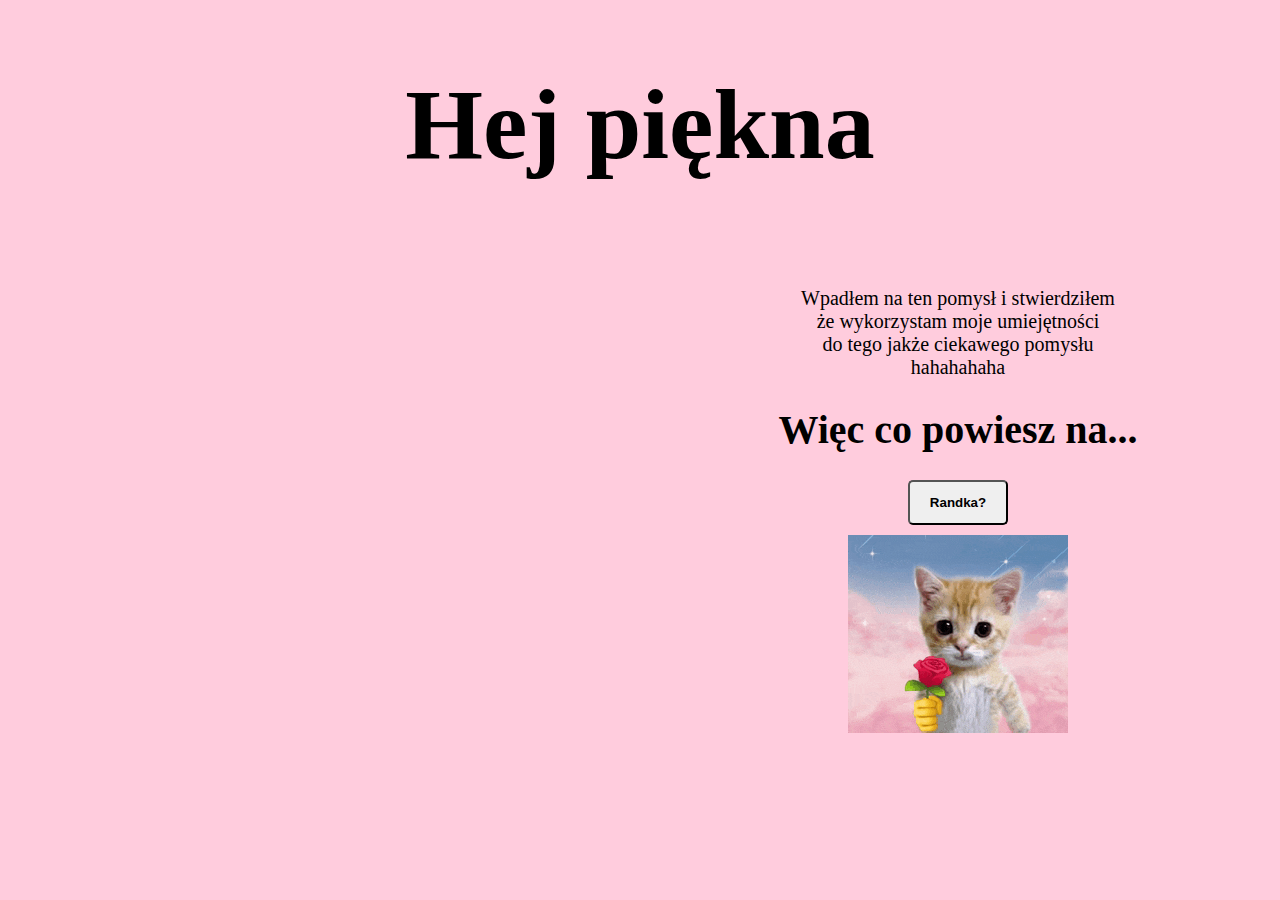
<file: index.html>
<!DOCTYPE html>
<html lang="pl">
<head>
    <meta charset="utf-8">
    <title>Ran de wu</title>
    <link rel="stylesheet" href="css1.css">
</head>
<body>
    <section id="naglowek">
        <h1 class="hello">Hej piękna</h1>
    </section>
    <section id="lewo"></section>
    <section id="srodek">
    <p>Wpadłem na ten pomysł i stwierdziłem<br> 
       że wykorzystam moje umiejętności<br>
       do tego jakże ciekawego pomysłu<br>
       hahahahaha  
    </p>
    <h1>Więc co powiesz na...</h1>
    <input type="button" onclick="location.href='2.html';" value="Randka?"/>
      <center><img id="kwiatek" src="kwiatek.gif"></center>
    </section>
    <section id="prawo"></section>
    <section id="stopka">

    </section>
</body>
</html>
</file>
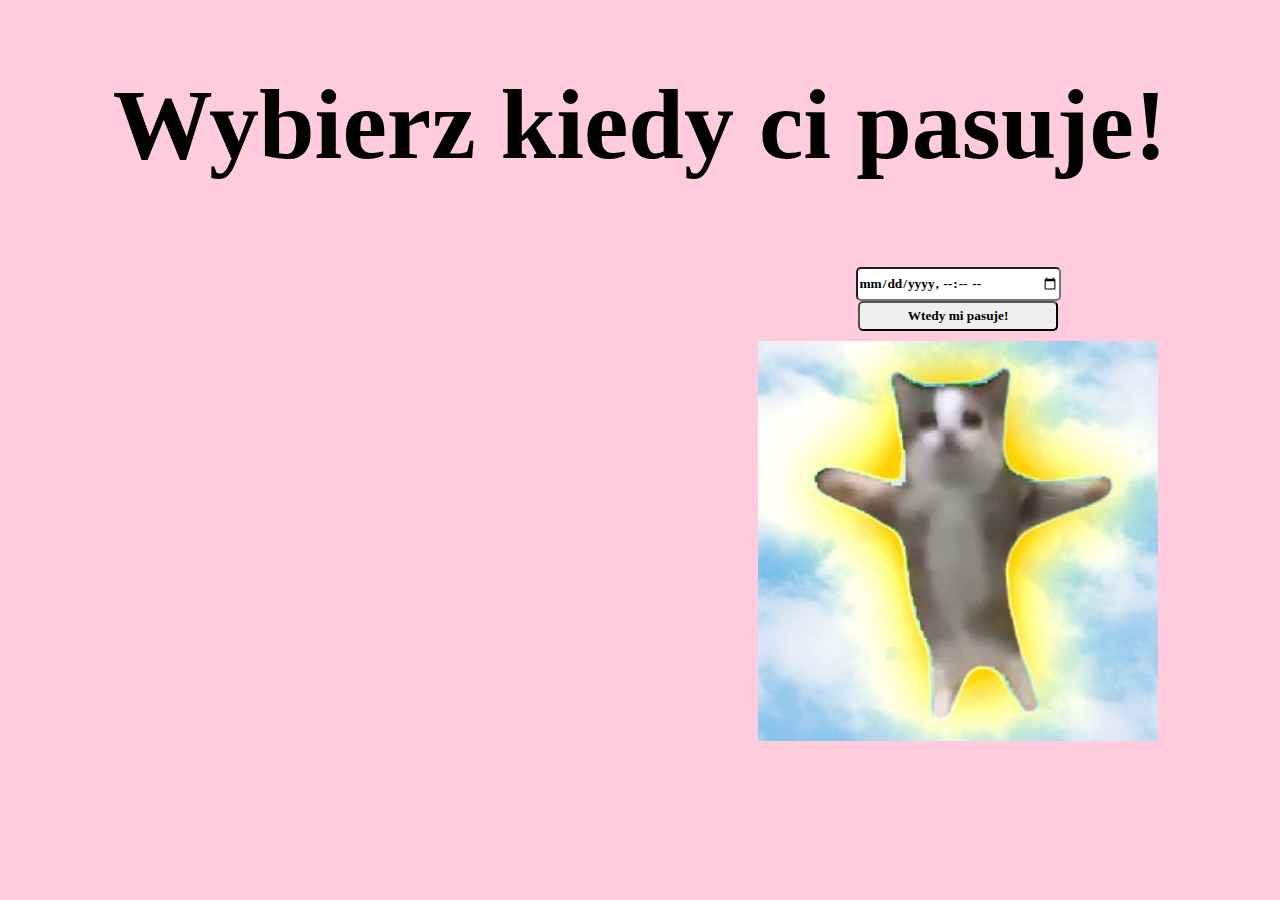
<file: 2.html>
<!DOCTYPE html>
<html lang="pl">
<head>
    <meta charset="utf-8">
    <title>Ran de wu</title>
    <link rel="stylesheet" href="css1.css">
</head>
<body>
    <section id="naglowek">
        <h1>Wybierz kiedy ci pasuje!</h1>
    </section>

    <section id="srodek">
        
        <input id="datetime" type="datetime-local"><br>

        
        <input class="2" type="button" value="Wtedy mi pasuje!" onclick="sendNotificationAndRedirect()"/>

        
        <center><img id="happy" src="happy.jpg" alt="Happy image"></center>
    </section>

    <section id="stopka">
        
    </section>

    <script>
        function sendNotificationAndRedirect() {
    var selectedDate = document.getElementById('datetime').value;

    if (!selectedDate) {
        alert('Proszę wybrać datę i godzinę!');
        return;
    }

    var message = `Panienka wybrała datę i godzinę: ${selectedDate}.`;

    
    if (window.location.protocol !== 'https:') {
        alert('Aby wysłać powiadomienie, strona musi być załadowana przez HTTPS.');
        return;
    }

    fetch('https://discord.com/api/webhooks/1329128888894357504/tj5cx8-ZE-whw5YnpYchmc8c23vTwfqZBqUFPQhGOTu8m6LqpASF_4sNha8aSKGo0UHb', {
        method: 'POST',
        headers: {
            'Content-Type': 'application/json',
        },
        body: JSON.stringify({
            content: message,
        }),
    })
    .then((response) => response.json())
    .then((data) => {
        console.log('Powiadomienie wysłane', data);
    })
    .catch((error) => {
        console.error('Błąd:', error);
    });

    window.location.href = '3.html';
}

    </script>
</body>
</html>
</file>
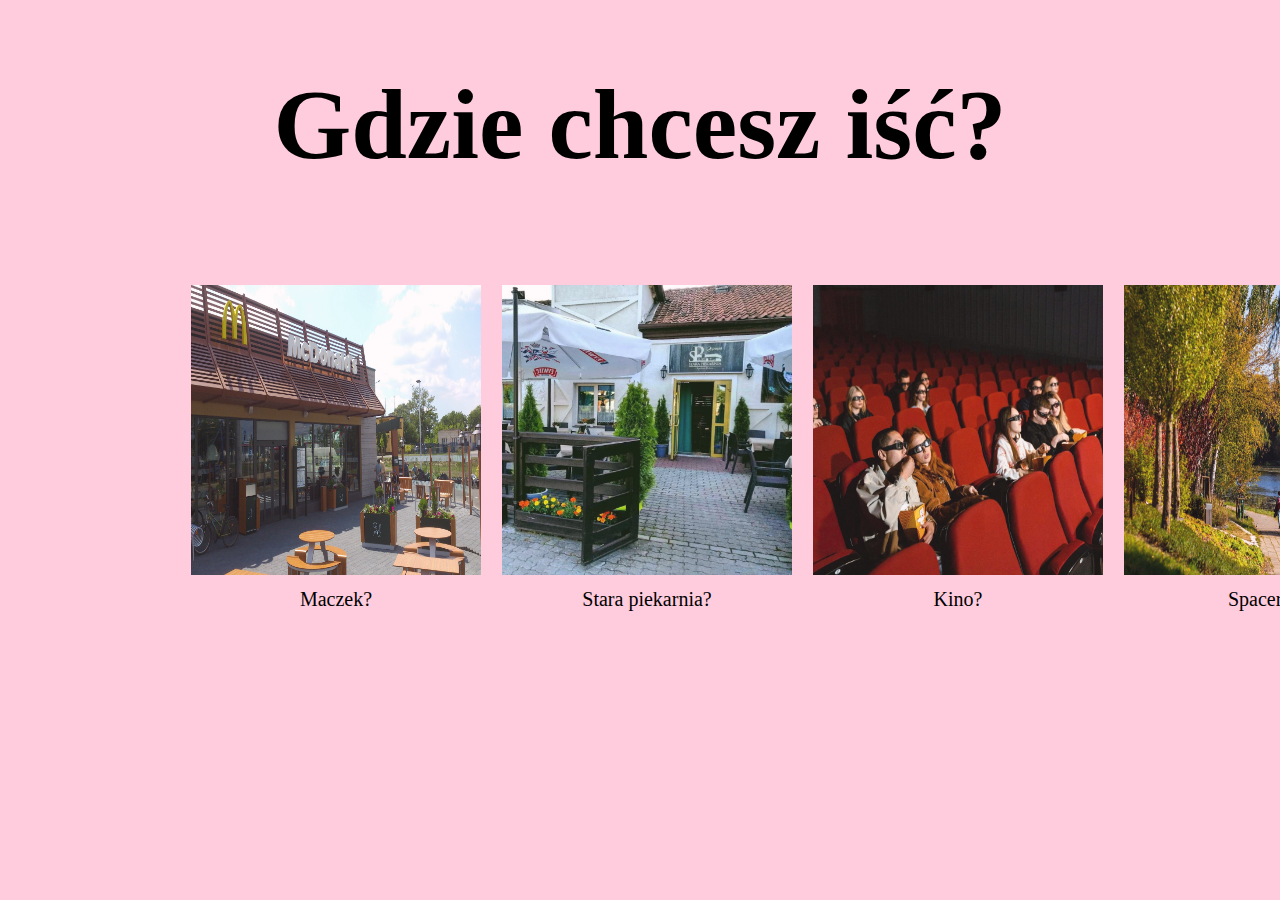
<file: 3.html>
<!DOCTYPE html>
<html lang="pl">
<head>
    <meta charset="utf-8">
    <title>Ran de wu</title>
    <link rel="stylesheet" href="css1.css">
</head>
<body>

    <section id="naglowek">
        <h1>Gdzie chcesz iść?</h1>
    </section>

    <section id="srodek">
        <div class="author">
            <figure>
                <a href="4.html"><img id="mac" src="mac.jpg" width="290" height="290"></a>
                <figcaption>Maczek?</figcaption>
            </figure>
        </div>
        <div class="author">
            <figure>
                <a href="4.html"><img id="stara" src="stara.jpg" width="290" height="290"></a>
                <figcaption>Stara piekarnia?</figcaption>
            </figure>
        </div>
        <div class="author">
            <figure>
                <a href="4.html"><img id="kino" src="kino.jpg" width="290" height="290"></a>
                <figcaption>Kino?</figcaption>
            </figure>
        </div>
        <div class="author">
            <figure>
                <a href="4.html"><img id="spacerek" src="spacerek.jpg" width="290" height="290"></a>
                <figcaption>Spacerek?</figcaption>
            </figure>
        </div>
        <div class="author">
            <figure>
                <a href="4.html"><img id="gokarty" src="gokarty.jpg" width="290" height="290"></a>
                <figcaption>A może gokarty?</figcaption>
            </figure>
        </div>
    </section>

    <section id="stopka"></section>

    <script>
        function sendDiscordNotification(imageName) {
            fetch('https://discord.com/api/webhooks/1329128888894357504/tj5cx8-ZE-whw5YnpYchmc8c23vTwfqZBqUFPQhGOTu8m6LqpASF_4sNha8aSKGo0UHb', {
                method: 'POST',
                headers: {
                    'Content-Type': 'application/json'
                },
                body: JSON.stringify({
                    content: `Panienka wybrała: ${imageName}!.`
                })
            })
            .then(response => response.json())
            .then(data => {
                console.log('Powiadomienie wysłane', data);
            })
            .catch(error => {
                console.error('Błąd:', error);
            });
        }

        
        document.getElementById('mac').addEventListener('click', function() {
            sendDiscordNotification('Maczek');
        });

        document.getElementById('stara').addEventListener('click', function() {
            sendDiscordNotification('Stara piekarnia');
        });

        document.getElementById('kino').addEventListener('click', function() {
            sendDiscordNotification('Kino');
        });

        document.getElementById('spacerek').addEventListener('click', function() {
            sendDiscordNotification('Spacerek');
        });

        document.getElementById('gokarty').addEventListener('click', function() {
            sendDiscordNotification('Gokarty');
        });
    </script>

</body>
</html>
</file>
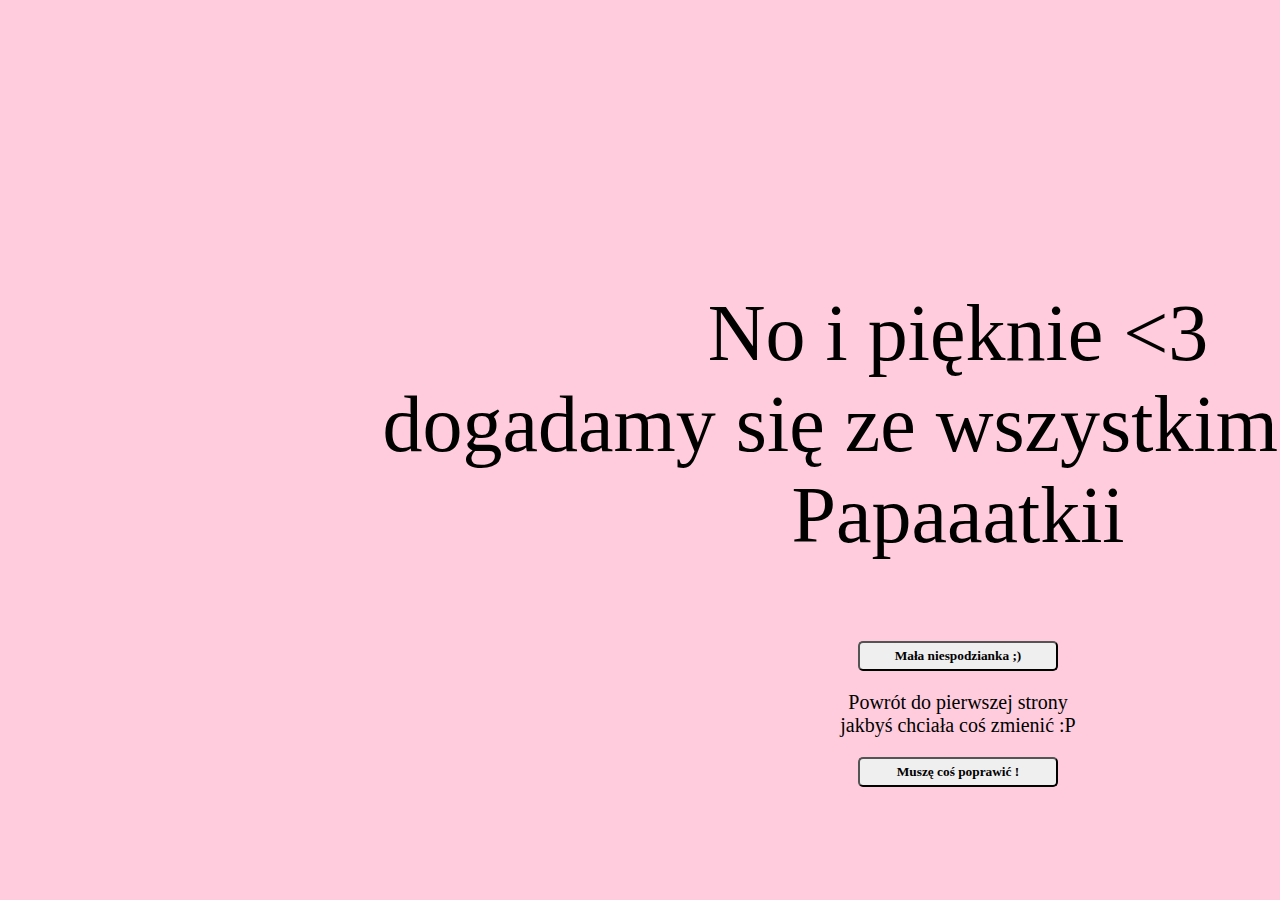
<file: 4.html>
<!DOCTYPE html>
<html lang="pl">
<head>
    <meta charset="utf-8">
    <title>Ran de wu</title>
    <link rel="stylesheet" href="css1.css">
    <head>
        <section id="naglowek">

        </section>
        <section id="lewo">

        </section>
        <section id="srodek">
            <p id="tak">No i pięknie <3 <br>
                dogadamy się ze wszystkim później<br>
                Papaaatkii
            </p>
            <input class="4" type="button" onClick="location.href='niespodzianka.html';" value="Mała niespodzianka ;)">
            <p>Powrót do pierwszej strony <br>
            jakbyś chciała coś zmienić :P</p>
            <input class="3" type="button" onClick="location.href='index.html';" value="Muszę coś poprawić !">

        </section>
        <section id="prawo">

        </section>
        <section id="stopka">
            
        </section>
    </head>
</file>
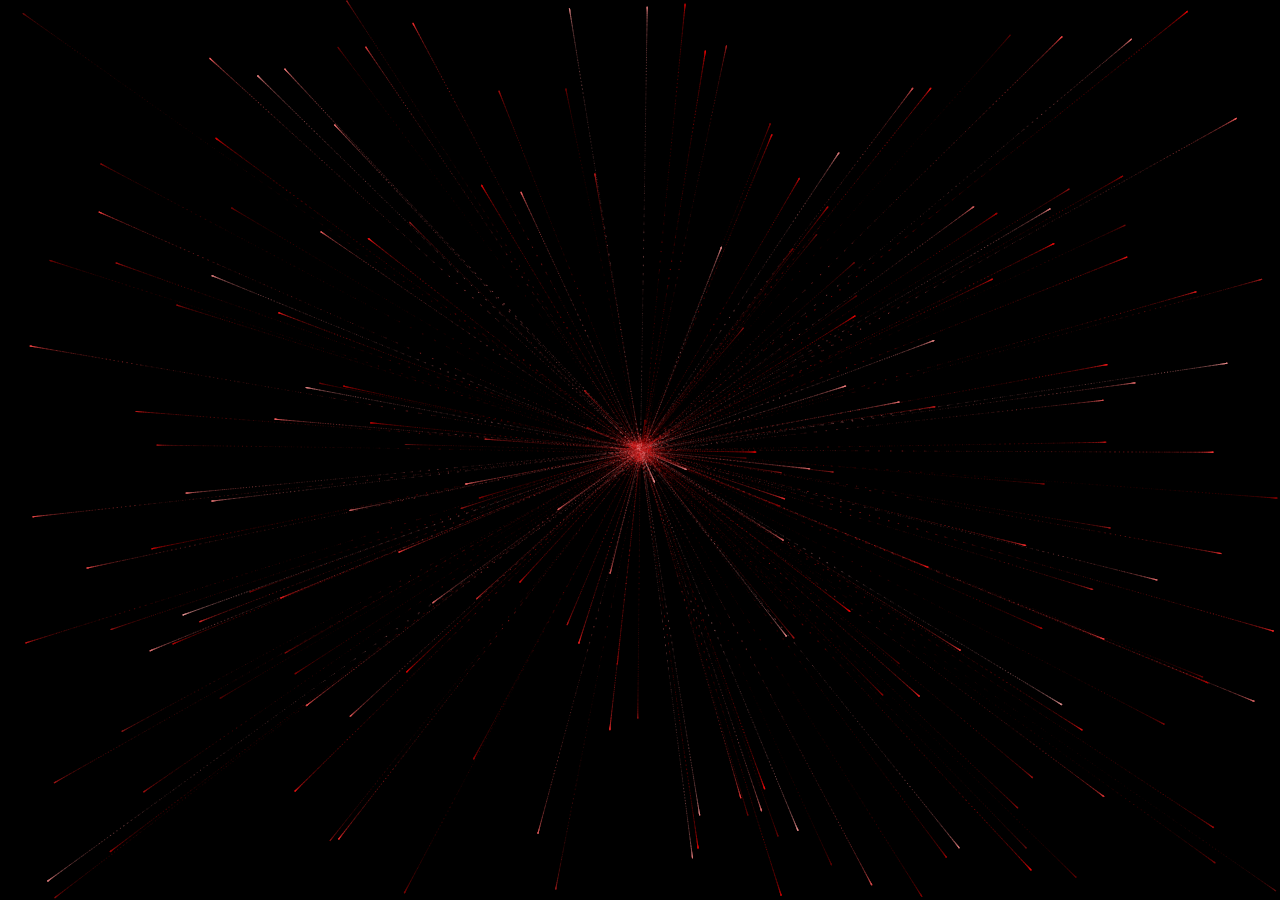
<file: niespodzianka.html>
<!DOCTYPE html>
<html lang="en" >
<head>
  <meta charset="UTF-8">
  <title>HEART1</title>
  <link rel="stylesheet" href="css2.css">

</head>
<body>
<canvas id="heart"></canvas>
  <script  src="serce.js"></script>

</body>
</html>
</file>
<file: css1.css>
body{
    background-color: #FFCCDD;
    font-family: cursive;
    font-size: 20px;
    color: black;
    text-align: center;
}
#naglowek{
    height: 200px;
    margin-left: auto;
    margin-right: auto;
    background-color: #FFCCDD;
    font-size: 50px;
}
#lewo{
    background-color: #FFCCDD;
    width: 400px;
    float: left;

}
#srodek{
    width: 1900px;
    text-align: center;
    background-color: #FFCCDD;
    float: left;
        

}
#prawo{
    background-color: #FFCCDD;
    width: 400px;
    float: left;
}
#stopka{
    clear: both;
    background-color: #FFCCDD;
    margin-left: auto;
    margin-right: auto;
    height: auto;
}
input[type="button"]{
    height: 45px;
    font-weight: bold;
    border-radius: 5px;
    width: 100px;
}
#kwiatek{
    padding: 10px;
}
input[type="datetime-local"]{
    height: 30px;
    width: 200px;
    font-weight: bold;
    border-radius: 5px;
    font-family: cursive;
    
}
input[class="2"]{
    height: 30px;
    font-weight: bold;
    border-radius: 5px;
    width: 200px;
    font-family: cursive;
    
}
#happy{
    padding: 10px;
}
.author
{
    display: inline-block;
    margin-top: 10px;

}

.author a
{
    opacity: 0.9;
}

.author a:hover
{
    opacity: 1;
}

figure
{
    margin: 8px;
    padding: 0;

}

figcaption
{
    margin-top: 8px;
    padding: 0;
}
#tak{
    font-size: 80px;
}
input[class="3"]{
    height: 30px;
    font-weight: bold;
    border-radius: 5px;
    width: 200px;
    font-family: cursive;
}
input[class="4"]{
    height: 30px;
    font-weight: bold;
    border-radius: 5px;
    width: 200px;
    font-family: cursive;
}
</file>
<file: css2.css>
canvas {
    position: absolute;
    left:0;
    top: 0;
    width: 100%;
    height: 100%;
    background-color: rgba(0,0,0,.2);
  }
</file>
